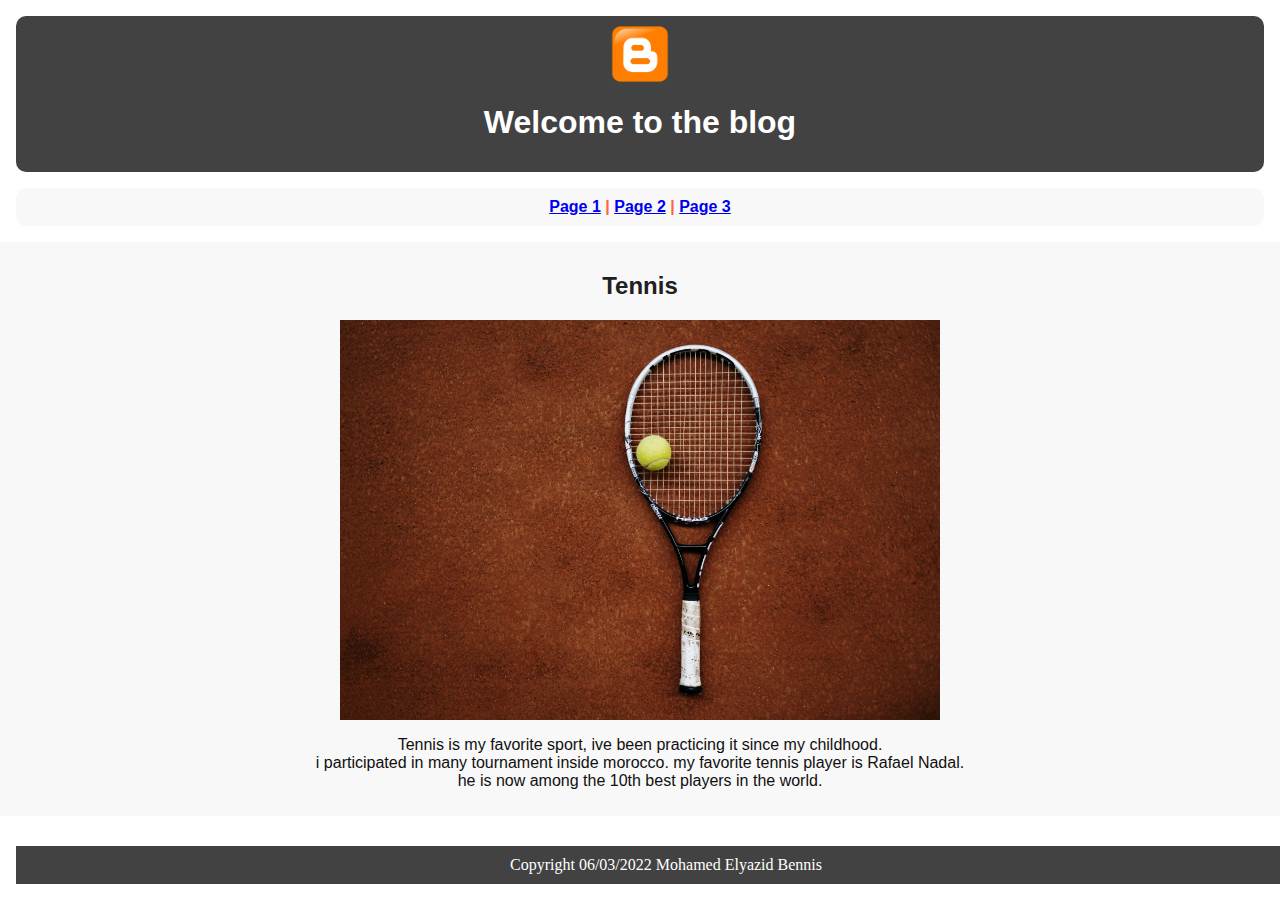
<file: index.html>
<html>

<head>
    <link rel="stylesheet" href="css/style.css" />
</head>

<body>
    <header>

        <img class="logo" width="100px" src="images/logo.png" />
        <h1>Welcome to the blog</h1>
    </header>

    <nav>
        <a href="page1.html">Page 1</a> |
        <a href="page2.html">Page 2</a> |
        <a href="page3.html">Page 3</a>
    </nav>

    <article>
        <h2>Tennis</h2>
        <img height="400px" src="images/tennis.jpeg" />
        <p>
            Tennis is my favorite sport, ive been practicing it since my childhood. <br> i participated in many tournament inside morocco. my favorite tennis player is Rafael Nadal. <br> he is now among the 10th best players in the world.
        </p>
    </article>
    <footer>Copyright 06/03/2022 Mohamed Elyazid Bennis</footer>
</body>


</html>
</file>
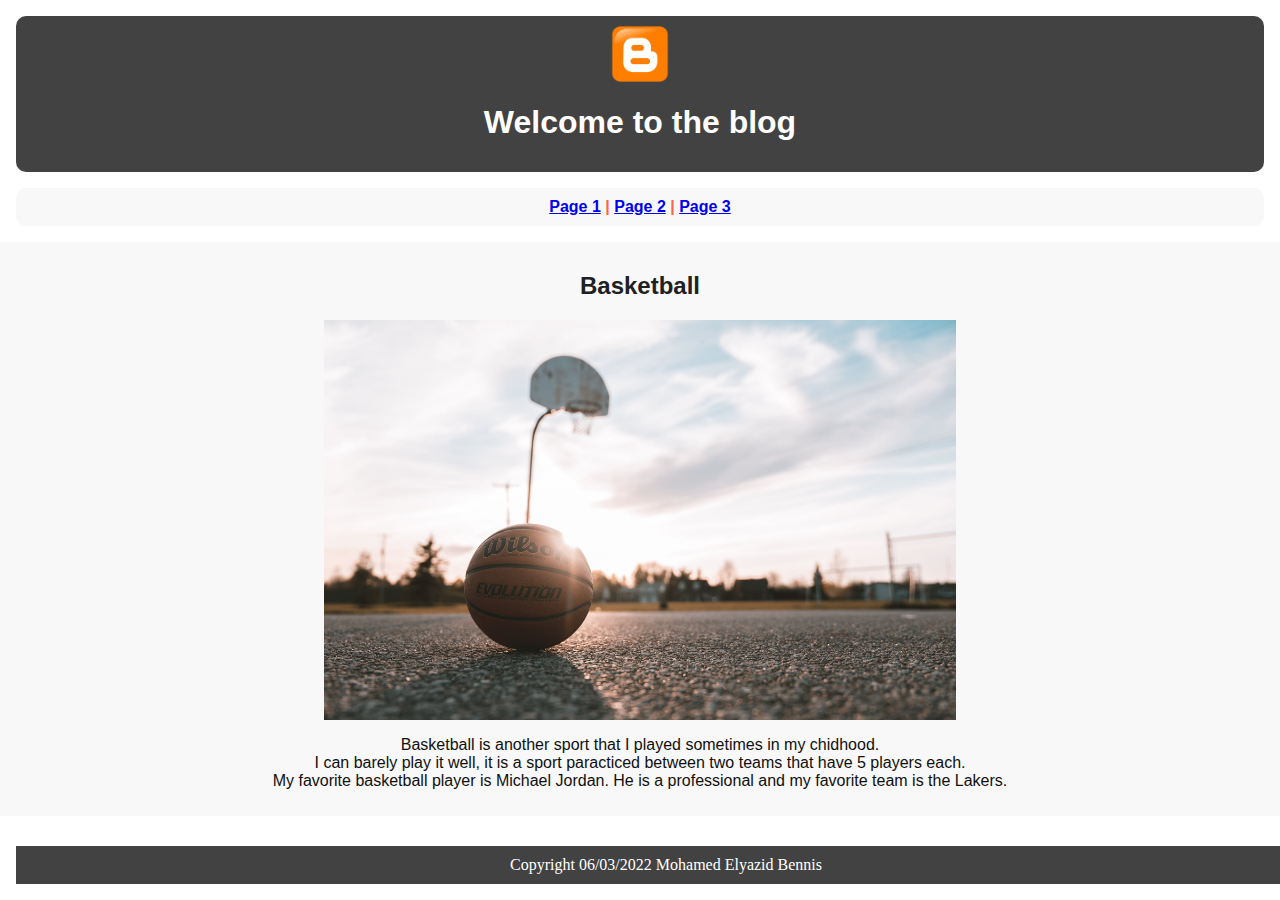
<file: page2.html>
<html>

<head>
    <link rel="stylesheet" href="css/style.css" />
    <title>Blog | Basketball</title>
</head>

<body>
    <header>

        <img class="logo" width="100px" src="images/logo.png" />
        <h1>Welcome to the blog</h1>
    </header>

    <nav>
        <a href="page1.html">Page 1</a> |
        <a href="page2.html">Page 2</a> |
        <a href="page3.html">Page 3</a>
    </nav>

    <article>
        <h2>Basketball</h2>
        <img height="400px" src="images/basketball.jpeg" />
        <p>
            Basketball is another sport that I played sometimes in my chidhood. <br> I can barely play it well, it is a sport paracticed between two teams that have 5 players each. <br> My favorite basketball player is Michael Jordan. He is a professional
            and my favorite team is the Lakers.
        </p>
    </article>
    <footer>Copyright 06/03/2022 Mohamed Elyazid Bennis</footer>
</body>


</html>
</file>
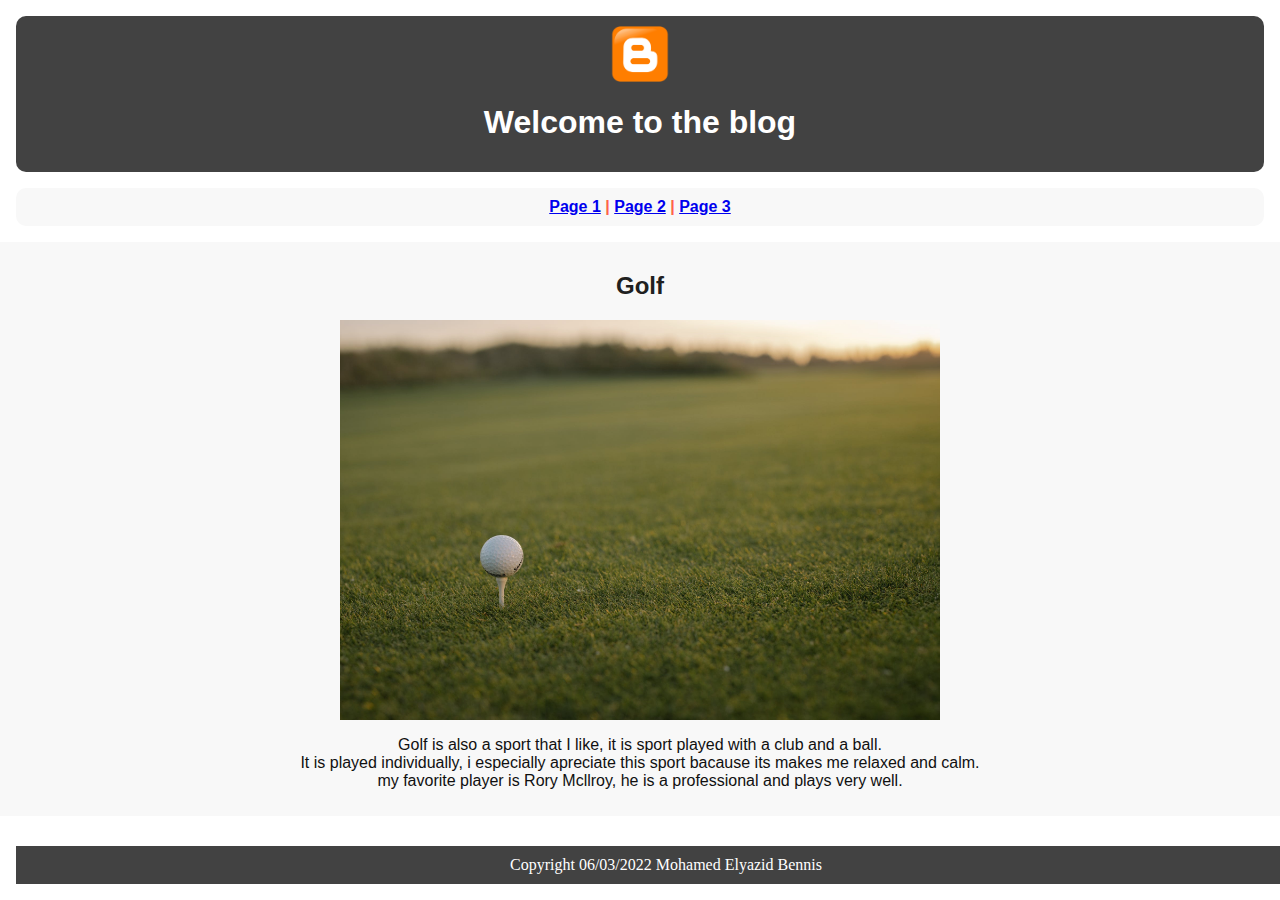
<file: page3.html>
<html>

<head>
    <link rel="stylesheet" href="css/style.css" />
    <title>Blog | golf</title>
</head>

<body>
    <header>

        <img class="logo" width="100px" src="images/logo.png" />
        <h1>Welcome to the blog</h1>
    </header>

    <nav>
        <a href="page1.html">Page 1</a> |
        <a href="page2.html">Page 2</a> |
        <a href="page3.html">Page 3</a>
    </nav>

    <article>
        <h2>Golf</h2>
        <img height="400px" src="images/golf.jpeg" />
        <p>

            Golf is also a sport that I like, it is sport played with a club and a ball. <br> It is played individually, i especially apreciate this sport bacause its makes me relaxed and calm. <br> my favorite player is Rory Mcllroy, he is a professional
            and plays very well.
        </p>
    </article>
    <footer>Copyright 06/03/2022 Mohamed Elyazid Bennis</footer>
</body>


</html>
</file>
<file: css/style.css>
body {
    background-color: #fff;
    text-align: center;
    margin: 0;
    padding: 0;
}

header {
    background-color: #424242;
    padding: 10px;
    margin: 16px;
    border-radius: 10px;
}

nav {
    background-color: #F8F8F8;
    padding: 10px;
    margin: 16px;
    border-radius: 10px;
    font-family: Arial, Helvetica, sans-serif;
    font-weight: bold;
    color: tomato;
}

.logo {
    max-width: 100px;
}

article {
    background-color: #F8F8F8;
    border: 20px white;
    padding: 10px;
}

.articleimg {
    border-radius: 3px;
}

p {
    font-size: 16px;
    color: #101010;
    font-family: Arial, Helvetica, sans-serif;
}

h2 {
    color: #202020;
    font-family: Arial, Helvetica, sans-serif;
}

h1 {
    color: white;
    font-family: Arial, Helvetica, sans-serif;
}

footer {
    background-color: #424242;
    padding: 10px;
    margin: 16px;
    position: absolute;
    bottom: 0;
    width: 100%;
    color: white
}
</file>
